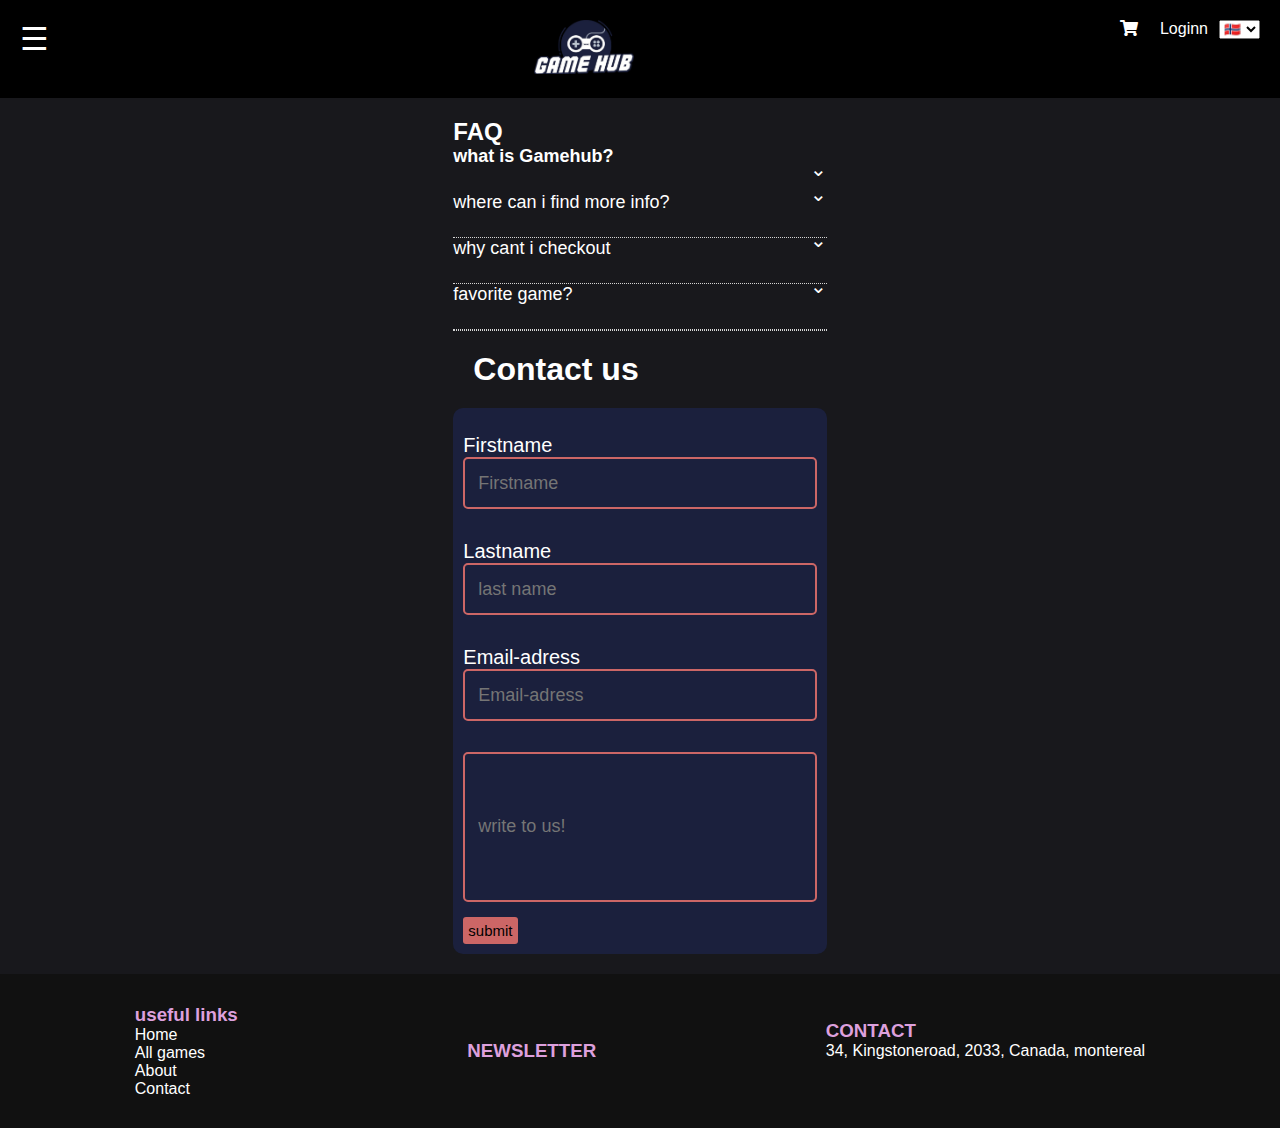
<file: contact11.html>
<!DOCTYPE html>
<html lang="en">
  <head>
    <meta charset="UTF-8">
    <meta name="viewport" content="width=device-width, initial-scale=1.0">
    <meta name="description" content="gaehubcontact">
    <title>contact</title>
    <link rel="preconnect" href="https://fonts.googleapis.com">
    <link rel="preconnect" href="https://fonts.gstatic.com" crossorigin>
    <link rel="stylesheet" href="https://cdnjs.cloudflare.com/ajax/libs/font-awesome/5.15.3/css/all.min.css">
    <link rel="stylesheet" type="text/css" href="contact11.css">
    <script src="js/navigation.js"></script>

  
  </head>
  <body>
    <header>
      <div class="topnav">
        <span class="spanbar" onclick="openNav()">&#9776;</span>
        <div class="logotop">
          <img
            src="bilder/compressed/blacklogo.jpg"
            class="logoimg"
            alt="gamehub"
          />
        </div>
        <div class="Corner">
          <span class="spancart" onclick="openCart()"
            ><i class="fas fas fa-shopping-cart"></i
          ></span>
          <div class="fav"></div>
          <div class="LoginB">Loginn</div>
          <div class="language">
            <select class="selectContainer">
              <option value="language">&#x1f1f3;&#x1f1f4;</option>
              <option value="language">EN</option>
            </select>
          </div>
        </div>
      </div>

      <nav class="sideNavContainer">
        <div id="MysideNavigation" class="sidenav">
          <a href="javascript:void(0)" class="closebtn" onclick="closeNav()"
            >&times;</a
          >
          <div class="navLinks">
            <div class="nav-itemH"><a href="index.html">Home</a></div>
            <div class="nav-item2G">
              <a href="games1.html"
                >All Games</a
              >
            </div>
            <div class="nav-item3Ab"><a href="about11.html">About</a></div>
            <div class="nav-item4Co">
              <a href="contact11.html"></i>Contact</a>
            </div>
            <div class="nav-item5LIN"><a href="loginn.html">LogInn</a></div>
          </div>
        </div>
      </nav>
    </header>
    <main>
      <nav class="sidecartcontainer">
        <div id="MysideCart" class="sideCart">
          <a href="javascript:void(0)" class="closebtn1" onclick="closeCart()"
            >close</a>
          <div class ="items">
          <div class="col-25">
            <div class="container">
              <div>
                Cart
                <span class="price">
                  <i class="fa fa-shopping-cart"></i>
                  <b>0</b>
                </span>
              </div>
              
              <hr />
              <p>
                Total <span class="price"><b>$0</b></span>
              </p>
            </div>
          </div>
          </div>
        </div>
      </nav>


<aside class="aside">
  <div class="askcontiner">
    <h2 class="title">FAQ</h2>
    <div class="faq">
     <div class="question">
       <h4>what is Gamehub?</h4>
     <div class="answer">
     <p>is a gamestore</p>
    </div>
     </div>
     <div class="faq">
       <div class="question">where can i find more info?</div>
     <div class="answer">
     <a href="about11.html"></a>
     </div>
     </div>
     <div class="faq">
      <div class="question">why cant i checkout</div>
    <div class="answer">
      <p>when i figure out i will fix it</p>
    </div>
    </div>
    <div class="faq">
      <div class="question">favorite game?</div>
    <div class="answer">
      <p>Fornite</p>
    </div>
  </div>
</div>

  <div class="myform">
    <h1>Contact us</h1>
    <div class="formCcontainer">
      <form id="contactForm">
        <div>
        <label>
          Firstname
          <input name="FirstName" id="firstName" class="myinput" placeholder="Firstname">
        </label>
        <div class="form-error" id="firstNameError"> please enter your first name</div>
      </div>
      <div>
        <label>
          Lastname
        <input name="LastName" id="LastName" class="myinput"placeholder="last name">
        </label>
        <div class="form-error" id="LastNameError">your last name must be atlease 2 caracters</div>
      </div>
      
      <div>
        <label>
      Email-adress
          <input name="text" id="email"class="myinput" placeholder="Email-adress">
        </label>
        <div class="form-error" id="emailError">please enter a valid email</div>
      </div>
      <div>
      <label>
        <input type="text" id="textera"class="myinput" placeholder="write to us!">
      </label>
      <div class="form-error" id="textError"class="myinput"></div>
    </div>
    <button>submit</button>

    </form>

</div>
</div>
</div>



</aside>
</main>
<footer>
  <div class="Fotcontainer">
    <div class="footer-col">
      <h3>useful links</h3>
      <a href="index.html">Home</a>
      <a href="games1.html">All games</a>
      <a href="about11.html">About</a>
      <a href="contact11.html">Contact</a>
    </div>
    <div class="footer-col" id="theinput">
      <h3>NEWSLETTER</h3>
      
    </div>
    <div class="footer-col">
      <h3>CONTACT</h3>
      <p>34, Kingstoneroad, 2033, Canada, montereal</p>
      <div class="socials">
        <span style="color: darkblue;"> <i class="fas fas fab fa-facebook"></i></span>
       <span style="color: lightblue;"><i class="fas fas fab fa-twitter"></i></span>
        <span style="color: purple;"><i class="fas fas fab fa-instagram"></i></span>
      </div>
    </div>
 
</footer>
  </body>
  <script src="js/contactform.js"></script>
 <script src="js/faq.js"></script>
  
</html>
</file>
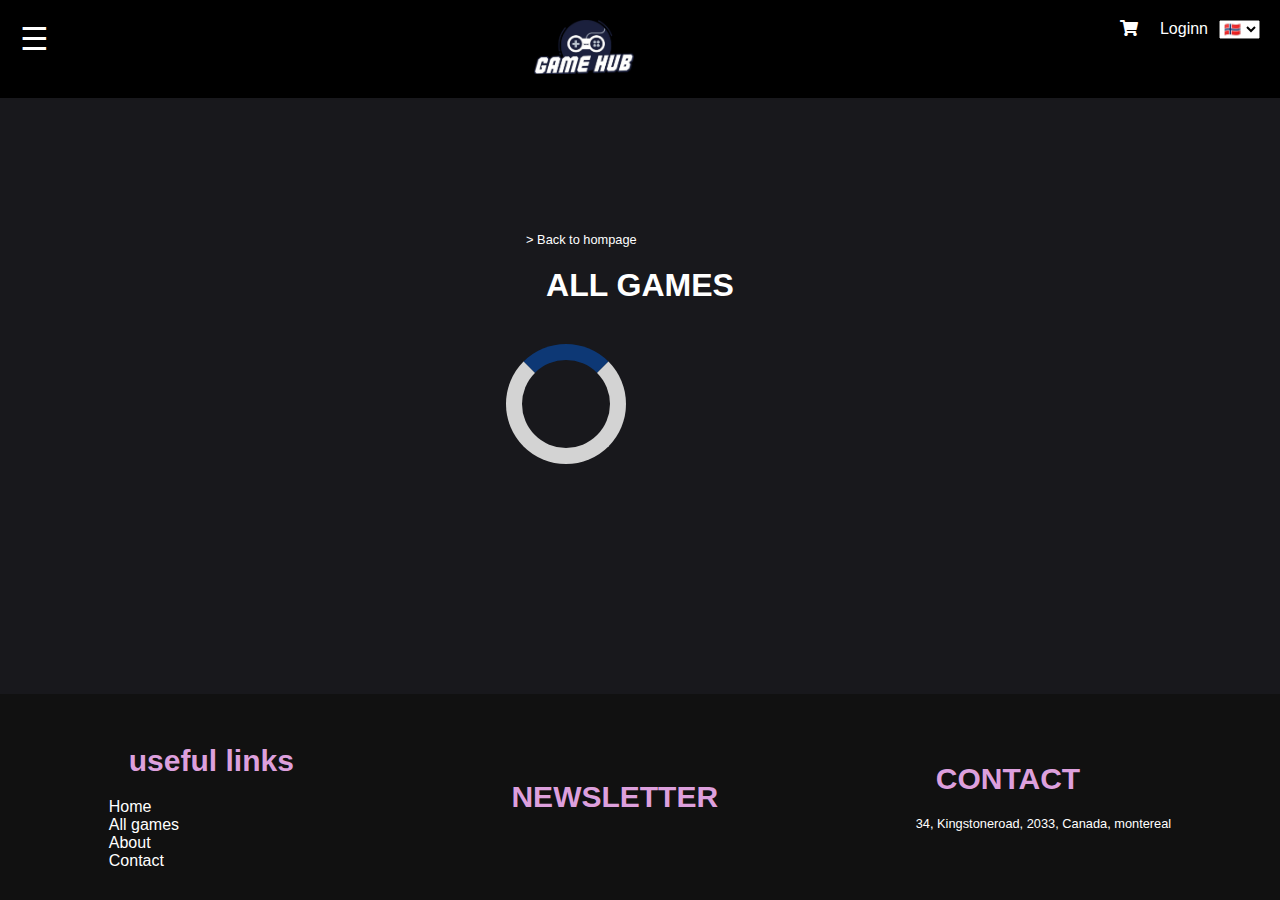
<file: games1.html>
<!DOCTYPE html>
<html lang="en">
  <head>
    <meta charset="UTF-8" />
    <meta name="viewport" content="width=device-width, initial-scale=1.0" />
    <meta name="description" content="gamehuballgames">
    <title>games</title>
    <meta name="description" content="games" />
    <meta name="keywords" content="games, gaming, gamehub" />
    <link
      rel="stylesheet"
      href="https://cdnjs.cloudflare.com/ajax/libs/font-awesome/5.15.3/css/all.min.css"
    />
    <title>Products</title>
    <link rel="preconnect" href="https://fonts.googleapis.com">
    <link rel="preconnect" href="https://fonts.gstatic.com" crossorigin>
    <link rel="stylesheet" href="https://cdnjs.cloudflare.com/ajax/libs/font-awesome/5.15.3/css/all.min.css">
   
    <link rel="stylesheet"" href="games1.css">
  </head>
  <body>
    <header>
      <div class="topnav">
        <span class="spanbar" onclick="openNav()">&#9776;</span>
        <div class="logotop">
          <img
            src="bilder/compressed/blacklogo.jpg"
            class="logoimg"
            alt="gamehub"
          />
        </div>
        <div class="Corner">
          <span class="spancart" onclick="openCart()"
            ><i class="fas fas fa-shopping-cart"></i
          ></span>
          <div class="fav"></div>
          <div class="LoginB">Loginn</div>
          <div class="language">
            <select class="selectContainer">
              <option value="language">&#x1f1f3;&#x1f1f4;</option>
              <option value="language">EN</option>
            </select>
          </div>
        </div>
      </div>

      <nav class="sideNavContainer">
        <div id="MysideNavigation" class="sidenav">
          <a href="javascript:void(0)" class="closebtn" onclick="closeNav()"
            >&times;</a
          >
          <div class="navLinks">
            <div class="nav-itemH"><a href="index.html">Home</a></div>
            <div class="nav-item2G">
              <a href="games1.html"
                >All Games</a
              >
            </div>
            <div class="nav-item3Ab"><a href="about11.html">About</a></div>
            <div class="nav-item4Co">
              <a href="contact11.html"></i>Contact</a>
            </div>
            <div class="nav-item5LIN"><a href="loginn.html">LogInn</a></div>
          </div>
        </div>
      </nav>
    </header>
    <main>
      <nav class="sidecartcontainer">
        <div id="MysideCart" class="sideCart">
          <a href="javascript:void(0)" class="closebtn1" onclick="closeCart()"
            >close</a>
          <div class ="items">
          <div class="col-25">
            <div class="container">
              <div>
                Cart
                <span class="price">
                  <i class="fa fa-shopping-cart"></i>
                  <b>0</b>
                </span>
              </div>
              
              <hr />
              <p>
                Total <span class="price"><b>$0</b></span>
              </p>
            </div>
          </div>
          </div>
        </div>
      </nav>

<div class="starter">
  <div class="breadcrumb-nav"><p><a href="index.html"> > Back to hompage</a></p><h1>ALL GAMES</h1></div>
</div>
     <div class="Container">
  
        <div class="Products">
          <div class="loader"></div>
        </div>
      </div>
    </main>
    <footer>
      <div class="Fotcontainer">
        <div class="footer-col">
          <h3>useful links</h3>
          <a href="index.html">Home</a>
          <a href="games1.html">All games</a>
          <a href="about11.html">About</a>
          <a href="contact11.html">Contact</a>
        </div>
        <div class="footer-col" id="theinput">
          <h3>NEWSLETTER</h3>
         
        </div>
        <div class="footer-col">
          <h3>CONTACT</h3>
          <p>34, Kingstoneroad, 2033, Canada, montereal</p>
          <div class="socials">
            <span style="color: darkblue;"> <i class="fas fas fab fa-facebook"></i></span>
           <span style="color: lightblue;"><i class="fas fas fab fa-twitter"></i></span>
            <span style="color: purple;"><i class="fas fas fab fa-instagram"></i></span>
          </div>
        </div>
     
    </footer>
  </body>

  <script src="components.js/message.js"></script>
  <script src="js/productlist.js"></script>
  <script src="js/navigation.js"></script>
</html>
</file>
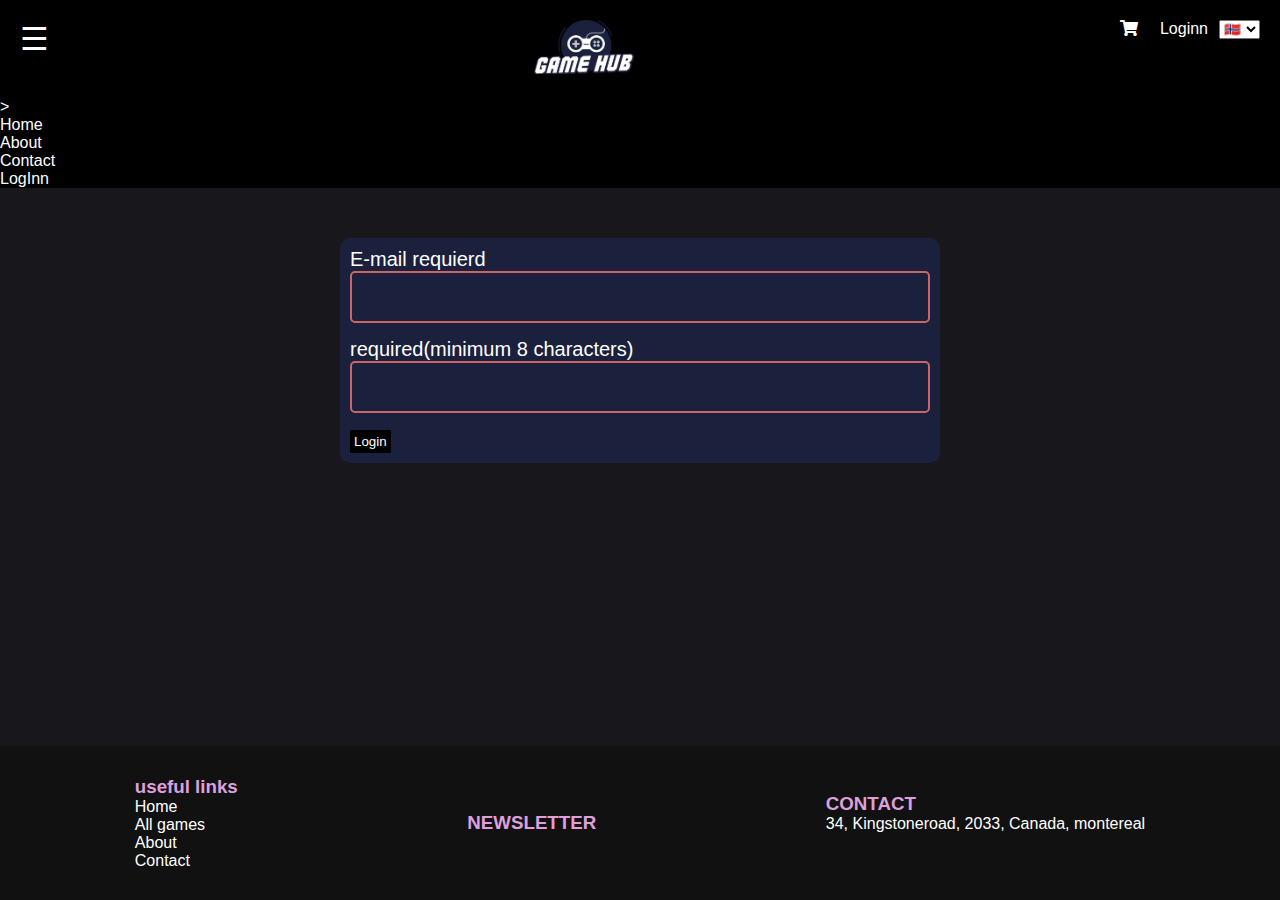
<file: loginn.html>
<!DOCTYPE html>
<head>
  <meta charset="UTF-8" />
  <meta name="viewport" content="width=device-width, initial-scale=1.0" />
  <meta name="description" content="gamehublogin">
  <title>Document</title>
  <link rel="stylesheet" href="loginn.css" />
  <link rel="preconnect" href="https://fonts.googleapis.com">
  <link rel="preconnect" href="https://fonts.gstatic.com" crossorigin>
  <link rel="stylesheet" href="https://cdnjs.cloudflare.com/ajax/libs/font-awesome/5.15.3/css/all.min.css">
 
</head>
  <body>
   
      <header>
        <div class="topnav">
          <span class="spanbar" onclick="openNav()">&#9776;</span>
          <div class="logotop">
            <img
              src="bilder/compressed/blacklogo.jpg"
              class="logoimg"
              alt="gamehub"
            />
          </div>
          <div class="Corner">
            <span class="spancart" onclick="openCart()"
              ><i class="fas fas fa-shopping-cart"></i
            ></span>
            <div class="fav"></div>
            <div class="LoginB">Loginn</div>
            <div class="language">
              <select class="selectContainer">
                <option value="language">&#x1f1f3;&#x1f1f4;</option>
                <option value="language">EN</option>
              </select>
            </div>
          </div>
        </div>
  
        >
            <div class="navLinks">
              <div class="nav-itemH"><a href="index.html">Home</a></div>
              <div class="nav-item2G">
                <a href="games1.html"
                <nav class="sideNavContainer">
          <div id="MysideNavigation" class="sidenav">
            <a href="javascript:void(0)" class="closebtn" onclick="closeNav()"
              >&times;</a
              >All Games</a
                >
              </div>
              <div class="nav-item3Ab"><a href="about11.html">About</a></div>
              <div class="nav-item4Co">
                <a href="contact11.html"></i>Contact</a>
              </div>
              <div class="nav-item5LIN"><a href="loginn.html">LogInn</a></div>
            </div>
          </div>
        </nav>
      </header>
      <main>
        <nav class="sidecartcontainer">
          <div id="MysideCart" class="sideCart">
            <a href="javascript:void(0)" class="closebtn1" onclick="closeCart()"
              >close</a>
            <div class ="items">
            <div class="col-25">
              <div class="container">
                <div>
                  Cart
                  <span class="price">
                    <i class="fa fa-shopping-cart"></i>
                    <b>0</b>
                  </span>
                </div>
                
                <hr />
                <p>
                  Total <span class="price"><b>$0</b></span>
                </p>
              </div>
            </div>
            </div>
          </div>
        </nav>
<section class="main2">
      
<form id="contactForm">
    
        <div class="myform">
            <label>
              E-mail requierd
              <input name="text" id="email" class="myinput">
            </label>
            <div class="form-error" id="emailError">please enter a valid email</div>
          </div>
          <div>
            <label>
              required(minimum 8 characters)
              <input name="password" id="password"class="myinput">
            </label>
            <div class="form-error" id="passwordError">(minimum 8 characters) </div>
          </div>
          <button><a href="index.html">Login</a></button>
        </form>
      </div>
    </section>
    </main>
  
    <footer>
      <div class="Fotcontainer">
        <div class="footer-col">
          <h3>useful links</h3>
          <a href="index.html">Home</a>
          <a href="games1.html">All games</a>
          <a href="about11.html">About</a>
          <a href="contact11.html">Contact</a>
        </div>
        <div class="footer-col" id="theinput">
          <h3>NEWSLETTER</h3>
          
        </div>
        <div class="footer-col">
          <h3>CONTACT</h3>
          <p>34, Kingstoneroad, 2033, Canada, montereal</p>
          <div class="socials">
            <span style="color: darkblue;"> <i class="fas fas fab fa-facebook"></i></span>
           <span style="color: lightblue;"><i class="fas fas fab fa-twitter"></i></span>
            <span style="color: purple;"><i class="fas fas fab fa-instagram"></i></span>
          </div>
        </div>
      </div>
    </footer>
  </body>
  
  <script src="components.js/message.js"></script>
  <script src="js/productlist.js"></script>
  <script src="js/navigation.js"></script>
  </html>
</file>
<file: contact11.css>
@import url("https://fonts.googleapis.com/css2?family=Yatra+One&display=swap");

* {
  box-sizing: border-box;
  padding: 0;
  margin: 0;
  list-style: none;
  text-decoration: none;
}
html,
body {
  min-height: 100vh;

  background: #18181c;
  color: white;
  display: flex;
  flex-direction: column;
  font-family: Arial, sans-serif;
}
header {
  background: black;
  color: white;
  max-width: 100%;
}

.spanbar {
  cursor: pointer;
  font-size: 32px;
}
.CARTcorner {
  cursor: pointer;
  font-size: 25px;
}
img {
  width: 100%;
  height: auto;
}
.logoimg {
  max-width: 100px;
  height: auto;
}
.logotop {
  margin: auto;
}

.topnav {
  display: flex;
  padding: 20px;
  align-content: center;
}
.Corner {
  display: flex;
  gap: 11px;
}
.sidenav {
  height: 100%;
  width: 0;
  position: fixed;
  z-index: 1;
  top: 0px;
  left: 0;
  background: #111;
  overflow: hidden;
  transition: 0.3s;
  padding-top: 60px;
  border-radius: 10px;
}
.sidenav a {
  padding: 8px 8px 8px 32px;
  text-decoration: none;
  font-size: 25px;
  color: white;
  display: block;
  transition: 0.3;
  text-align: lef;
  margin: 50px;
  text-transform: capitalize;
}
.spancart {
  cursor: pointer;
}
.checkout {
  justify-content: flex-end;
}

.sideCart {
  position: relative;
  height: 65%;
  width: 0;
  position: fixed;
  z-index: 1;
  flex-direction: column;
  top: 0px;
  display: flex;
  right: 0;
  background: rgb(255, 255, 255);
  overflow: hidden;
  transition: 0.3s;
  padding-top: 60px;
  border-radius: 10px;
}
.sideCart,
.closebtn {
  position: absolute;
  top: 0;
  right: 0px;
  margin-right: 0px;
}

.sidenav .closebtn {
  position: absolute;
  top: 0;
  right: 25px;
  margin-left: 50px;
}

.sidenav a:hover {
  color: plum;
}

/*main content*/
img {
  max-width: 100%;
  height: auto;
}

h1 {
  padding: 20px;
}

.underplace {
  background: white;
}
.aside {
  padding: 20px;
  display: flex;

  margin: auto;
  text-align: left;
  justify-content: center;
  margin: auto;
  gap: 40px;
  max-width: 1400px;
}

.formCcontainer {
  padding: 10px;

  color: white;
  justify-content: center;
  width: 100%;
  max-height: 100%;
  font-size: 20px;
  border-radius: 10px;

  background: #1b203d;
  max-width: 600px;
}
.items {
  padding: 10px;
  color: black;
}
.closebtn1 {
  padding: 5px;
  color: black;
}
footer button {
  padding: 4px;
  color: white;
}

#textera {
  height: 150px;
  line-height: 150%;
  resize: vertical;
}
.myinput {
  color: white;
  font-family: Helvetica, Arial, sans-serif;
  font-weight: 500;
  font-size: 18px;
  border-radius: 5px;
  line-height: 22px;
  background-color: transparent;
  border: 2px solid #cc6666;
  transition: all 0.3s;
  padding: 13px;
  margin-bottom: 15px;
  width: 100%;
  box-sizing: border-box;
  outline: 0;
}
.h2 {
  font-size: 3rem;
  margin: 2rem 0rem;
}
.faq {
  color: white;
  max-width: 400px;
}

.faq {
  position: relative;
  padding-bottom: 0px;
  border-bottom: thin dotted #d4d4d4;
}

.faq .question {
  cursor: pointer;
  font-size: 18px;
}

.faq .question::after {
  content: "\2304";
  display: inline-block;
  position: absolute;
  transform: translateY(-10px);
  right: 0;
  font-size: 20px;
  transition: transform 0.2s ease;
  color: white;
}

.faq .question.active::after {
  transform: translateY(0px) rotate(-180deg);
}

.faq .answer {
  max-height: 0;
  transition: max-height 0.1s ease;
  overflow: hidden;
  padding-top: 10px;
  padding-left: 10px;
  line-height: 26px;
  color: rgb(233, 229, 229);
}
.faq .answer {
  width: 200px;
  padding-right: 20px;
  display: inline-block;
  margin-top: 10px;
}
.faq .answer ol {
  padding-left: 20px;
}
.faq .answer ol li {
  margin-bottom: 10px;
}
form button {
  padding: 5px;
  background-color: #cc6666;

  border: none;
  font-size: 15px;
  cursor: pointer;
  border-radius: 3px;
}
form button:hover {
  background: green;
  color: white;
}
label {
  margin-top: 1rem;
  display: block;
}
.form-error {
  display: none;
  color: red;
  font-size: 0.9rem;
  margin-top: 2px;
}
footer {
  margin-top: auto;
  max-width: 100%;
  background: #111;
  color: white;
}
.Fotcontainer {
  display: flex;
  text-align: left;
  align-items: center;
  justify-content: center;
  align-items: center;
  padding: 20px;
  justify-content: space-around;
}
.footer-col {
  display: flex;
  flex-direction: column;
  padding: 10px;
}

footer input {
  text-align: center;
  width: 300px;
  margin: auto;
}
footer h3 {
  color: plum;
}
footer a {
  color: white;
}
footer a:hover {
  color: plum;
  text-align: left;
}
footer i {
  font-size: 20px;
}
#theinput {
  text-align: center;
}
footer input {
  color: white;
  padding: 3px;
  border-color: plum;
  background-color: #111;
  border-radius: 4px;
  border: 2px 2px solid plum;
}
footer button {
  background: rgb(32, 32, 96);
}
footer button {
  background: rgb(32, 32, 96);
}
@media screen and (max-width: 600px) {
  #theinput {
    display: none;
  }

  .sideCart {
    max-width: 300px;
  }
  .aside {
    display: flex;
    flex-direction: column;
  }
}
@media screen and (max-width: 320px) {
  .LoginB {
    display: none;
  }
}
</file>
<file: games1.css>
@import url("https://fonts.googleapis.com/css2?family=Yatra+One&display=swap");

* {
  box-sizing: border-box;
  padding: 0;
  margin: 0;
  list-style: none;
  text-decoration: none;
}
.items {
  padding: 10px;
  color: black;
}
.closebtn1 {
  padding: 5px;
  color: black;
}
footer button {
  padding: 4px;
  color: white;
}

body {
  min-height: 100vh;
  background: #18181c;
  color: black;
  display: flex;
  flex-direction: column;
  font-family: Arial, sans-serif;
}
header {
  background: black;
  color: white;
  max-width: 100%;
}

.spanbar {
  cursor: pointer;
  font-size: 32px;
}
.CARTcorner {
  cursor: pointer;
  font-size: 25px;
}
img {
  width: 100%;
  height: auto;
}
.logoimg {
  max-width: 100px;
  height: auto;
}
.logotop {
  margin: auto;
}
.price{
  max-width: 150px;
  background-color: black;
  border-radius: 6px;
  font-size: 16px;
  padding: 10px;
  cursor: pointer;
  }

.topnav {
  display: flex;
  padding: 20px;
  align-content: center;
}
.Corner {
  display: flex;
  gap: 11px;
}
.sidenav {
  height: 100%;
  width: 0;
  position: fixed;
  z-index: 1;
  top: 0px;
  left: 0;
  background: #111;
  overflow: hidden;
  transition: 0.3s;
  padding-top: 60px;
  border-radius: 10px;
}
.sidenav a {
  padding: 8px 8px 8px 32px;
  text-decoration: none;
  font-size: 25px;
  color: white;
  display: block;
  transition: 0.3;
  text-align: lef;
  margin: 50px;
  text-transform: capitalize;
}
.spancart {
  cursor: pointer;
}
.checkout {
  justify-content: flex-end;
}

.sideCart {
  position: relative;
  height: 65%;
  width: 0;
  position: fixed;
  z-index: 1;
  flex-direction: column;
  top: 0px;
  display: flex;
  right: 0;
  background: rgb(255, 255, 255);
  overflow: hidden;
  transition: 0.3s;
  padding-top: 60px;
  border-radius: 10px;
}
.sideCart,
.closebtn {
  position: absolute;
  top: 0;
  right: 0px;
  margin-right: 0px;
}
h3 {
  color: plum;
}
footer a {
  color: white;
}

img {
  max-width: 100%;
  height: auto;
}

main {
  margin: auto;
}
.sideCart {
  position: relative;
  height: 65%;
  width: 0;
  position: fixed;
  z-index: 1;
  flex-direction: column;
  top: 0px;
  display: flex;
  right: 0;
  background: rgb(255, 255, 255);
  overflow: hidden;
  transition: 0.3s;
  padding-top: 60px;
  border-radius: 10px;
}
.sideCart,
.closebtn {
  position: absolute;
  top: 0;
  right: 0px;
  margin-right: 0px;
}

.maincontainer {
  padding: 10px;
  width: 100%;
  text-align: left;
  background-blend-mode: multiply;
  justify-content: space-around;
  background-image: url(bilder/mainimgc/adventure.jpg);
  background-position: center;
  background-size: cover;
  background-color: #3c4f56;
  height: 40vh;
  color: yellow;
  font-size: 16px;
}
h3 {
  color: purple;
  padding: 20px;
  font-size: 30px;
}
.a:hover {
  color: plum;
}
.underh {
  text-align: center;
  color: purple;
  font-size: 20px;
  font-weight: 20px;
}
.logo {
  max-width: 200px;
  margin: auto;
}
.matext {
  border: 2px solid plum;
  max-width: 300px;
  padding: 20px;

  background-size: cover;
  background-blend-mode: multiply;
}
.matext button {
  border: solid yellow;
  background: transparent;
  padding: 5px;
  border-radius: 100px;
  color: white;
}
main button a {
  color: plum;
  font-size: 15px;
}

/*loader style*/
.loader {
  border: 16px solid lightgrey;
  border-top: 16px solid#0d3875;
  border-radius: 50%;
  width: 120px;
  height: 120px;
  animation: spin 2s linear infinite;
}
p {
  font-size: 0.8rem;
}
@-webkit-keyframes spin {
  0% {
    -webkit-transform: rotate(0deg);
  }
  100% {
    -webkit-transform: rotate(360deg);
  }
}

@keyframes spin {
  0% {
    transform: rotate(0deg);
  }
  100% {
    transform: rotate(360deg);
  }
}
/*error message ending */

/*loader style ending */
/*error message styles */
.error {
  color: white;
  padding: 5px;
  max-width: 200px;
  border: 2px solid white;
  display: none;
}
.starter {
  color: white;
  padding: 20px;
}
.breadcrumb-nav a {
  color: white;
  margin-bottom: 20px;
}
.breadcrumb-nav a:hover {
  color: plum;
  margin-bottom: 20px;
}

img {
  max-width: 100%;
  height: auto;
}

h1 {
  padding: 20px;
  color: white;
}

main {
  margin: auto;
  max-width: 1000px;
}
.heading {
  text-align: center;
  font-size: 3rem;
  margin-bottom: 1.5rem;
}
/**/
.grid-container {
  display: grid;
  grid-template-columns: repeat(auto-fill, minmax(250px, 1fr));
  gap: 20px;
}

/* Style for the product card */
.card {
  background-color: #05050578;
  padding: 20px;
  border-radius: 8px;
  box-shadow: 0 0 10px rgba(0, 0, 0, 0.1);
  text-decoration: none;
  color: white;
}

.card:hover {
  box-shadow: 0 0 15px rgba(0, 0, 0, 0.2);
}
.images{
  max-width: 300px;
}
.title {
  font-size: 1.2rem;
  margin-bottom: 10px;
}

.price {
  font-weight: bold;
}
.descriptiont{
  padding: 5px;
  font-size: 16px;
  max-width: 500px;
}
.shorty {
max-width: 600px;
line-height: 26px;
}
/*loader style*/

footer {
  margin-top: auto;
  max-width: 100%;
  background: #111;
  color: white;
}
.Fotcontainer {
  display: flex;
  text-align: left;
  align-items: center;
  justify-content: center;
  align-items: center;
  padding: 20px;
  justify-content: space-around;
}
.footer-col {
  display: flex;
  flex-direction: column;
  padding: 10px;
}

footer input {
  text-align: center;
  width: 300px;
  margin: auto;
}
footer h3 {
  color: plum;
}
footer a {
  color: white;
}
footer a:hover {
  color: plum;
  text-align: left;
}
footer i {
  font-size: 20px;
}
#theinput {
  text-align: center;
}
footer input {
  color: white;
  padding: 3px;
  border-color: plum;
  background-color: #111;
  border-radius: 4px;
  border: 2px 2px solid plum;
}
footer button {
  background: rgb(32, 32, 96);
}
footer button {
  background: rgb(32, 32, 96);
}
@media screen and (max-width: 600px) {
  #theinput {
    display: none;
  }

  .sideCart {
    max-width: 300px;
  }
}
@media screen and (max-width: 320px) {
  .LoginB {
    display: none;
  }
}
/*mediaqueris navigation*/

/*mediaqueries the rest*/
</file>
<file: loginn.css>
* {
  box-sizing: border-box;
  padding: 0;
  margin: 0;
  list-style: none;
  text-decoration: none;
}
body {
  min-height: 100vh;
  background: #18181c;
  color: black;
  display: flex;
  flex-direction: column;
  font-family: Arial, sans-serif;
}
header {
  background: black;
  color: white;
  max-width: 100%;
}
.main2 a, footer a {
  color: white;
}
h3 {
  color: plum;
}
a:hover {
  color: plum;
}
form button {
  border-radius: 2px;
  padding: 4px;
  border: none;
  color: white;
  background: black;
  cursor: pointer;
}

.main2 {
  display: flex;
  justify-content: center;
  padding: 50px;
}

.spanbar {
  cursor: pointer;
  font-size: 32px;
}
.CARTcorner {
  cursor: pointer;
  font-size: 25px;
}
img {
  width: 100%;
  height: auto;
}
.logoimg {
  max-width: 100px;
  height: auto;
}
.logotop {
  margin: auto;
}

.topnav {
  display: flex;
  padding: 20px;
  align-content: center;
}
.Corner {
  display: flex;
  gap: 11px;
}
.sidenav {
  height: 100%;
  width: 0;
  position: fixed;
  z-index: 1;
  top: 0px;
  left: 0;
  background: #111;
  overflow: hidden;
  transition: 0.3s;
  padding-top: 60px;
  border-radius: 10px;
}
.sidenav a {
  padding: 8px 8px 8px 32px;
  text-decoration: none;
  font-size: 25px;
  color: white;
  display: block;
  transition: 0.3;
  text-align: lef;
  margin: 50px;
  text-transform: capitalize;
}
.spancart {
  cursor: pointer;
}
.checkout {
  justify-content: flex-end;
}

.sideCart {
  position: relative;
  height: 65%;
  width: 0;
  position: fixed;
  z-index: 1;
  flex-direction: column;
  top: 0px;
  display: flex;
  right: 0;
  background: rgb(255, 255, 255);
  overflow: hidden;
  transition: 0.3s;
  padding-top: 60px;
  border-radius: 10px;
}
.sideCart,
.closebtn {
  position: absolute;
  top: 0;
  right: 0px;
  margin-right: 0px;
}

.sidenav .closebtn {
  position: absolute;
  top: 0;
  right: 25px;
  margin-left: 50px;
}

.form-error {
  display: none;
}
#contactForm {
  padding: 10px;

  color: white;
  justify-content: center;
  width: 100%;
  max-height: 100%;
  font-size: 20px;
  border-radius: 10px;

  background: #1b203d;
  max-width: 600px;
}

#textera {
  height: 150px;
  line-height: 150%;
  resize: vertical;
}
.myinput {
  color: white;
  font-family: Helvetica, Arial, sans-serif;
  font-weight: 500;
  font-size: 18px;
  border-radius: 5px;
  line-height: 22px;
  background-color: transparent;
  border: 2px solid #cc6666;
  transition: all 0.3s;
  padding: 13px;
  margin-bottom: 15px;
  width: 100%;
  box-sizing: border-box;
  outline: 0;
}
footer {
  margin-top: auto;
  max-width: 100%;
  background: #111;
  color: white;
}
.items{
  color: black;
}
a{
  color: white;

}
a:hover{
color: plum;
}
footer button {
  padding: 4px;
  color: white;
}
.Fotcontainer {
  display: flex;
  text-align: left;
  align-items: center;
  justify-content: center;
  align-items: center;
  padding: 20px;
  justify-content: space-around;
}
.footer-col {
  display: flex;
  flex-direction: column;
  padding: 10px;
}

footer input {
  text-align: center;
  width: 300px;
  margin: auto;
}
footer h3 {
  color: plum;
}
footer a {
  color: white;
}
footer a:hover {
  color: plum;
  text-align: left;
}
footer i {
  font-size: 20px;
}
#theinput {
  text-align: center;
}
footer input {
  color: white;
  padding: 3px;
  border-color: plum;
  background-color: #111;
  border-radius: 4px;
  border: 2px 2px solid plum;
}
footer button {
  background: rgb(32, 32, 96);
}
@media screen and (max-width: 600px) {
  #theinput {
    display: none;
  }
  .fanta {
    font-size: 12px;
  }
  .sideCart {
    max-width: 300px;
  }
}
@media screen and (max-width: 320px) {
  .LoginB {
    display: none;
  }
}
</file>
